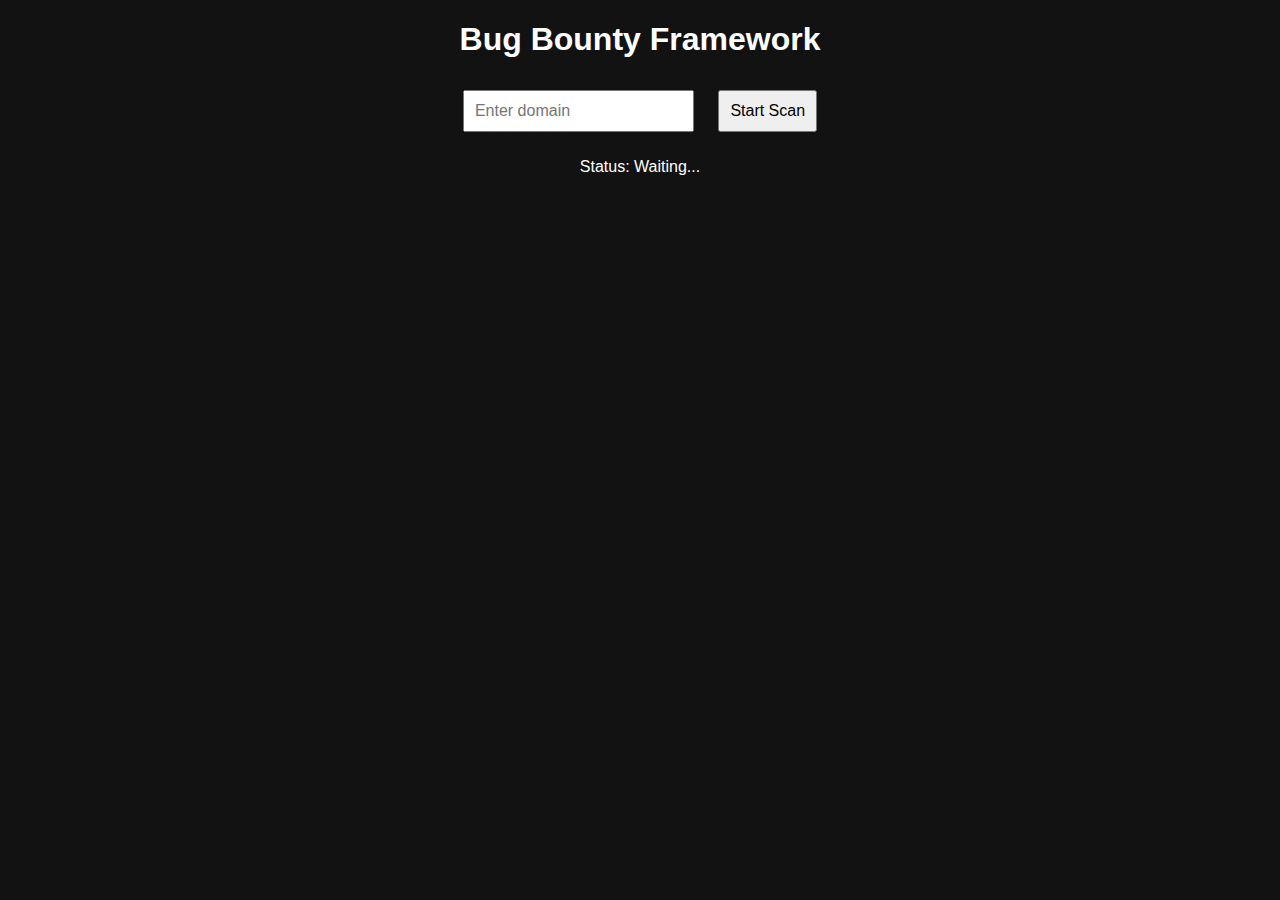
<file: frontend/index.html>
<!DOCTYPE html>
<html lang="en">
<head>
    <meta charset="UTF-8">
    <meta name="viewport" content="width=device-width, initial-scale=1.0">
    <title>Bug Bounty Framework</title>
    <link rel="stylesheet" href="styles.css">
</head>
<body>
    <h1>Bug Bounty Framework</h1>
    <input type="text" id="target" placeholder="Enter domain">
    <button onclick="startScan()">Start Scan</button>
    <p id="status">Status: Waiting...</p>

    <script src="dashboard.js"></script>
</body>
</html>
</file>
<file: frontend/styles.css>
body {
    font-family: Arial, sans-serif;
    background-color: #121212;
    color: white;
    text-align: center;
}
input, button {
    margin: 10px;
    padding: 10px;
    font-size: 16px;
}
</file>
